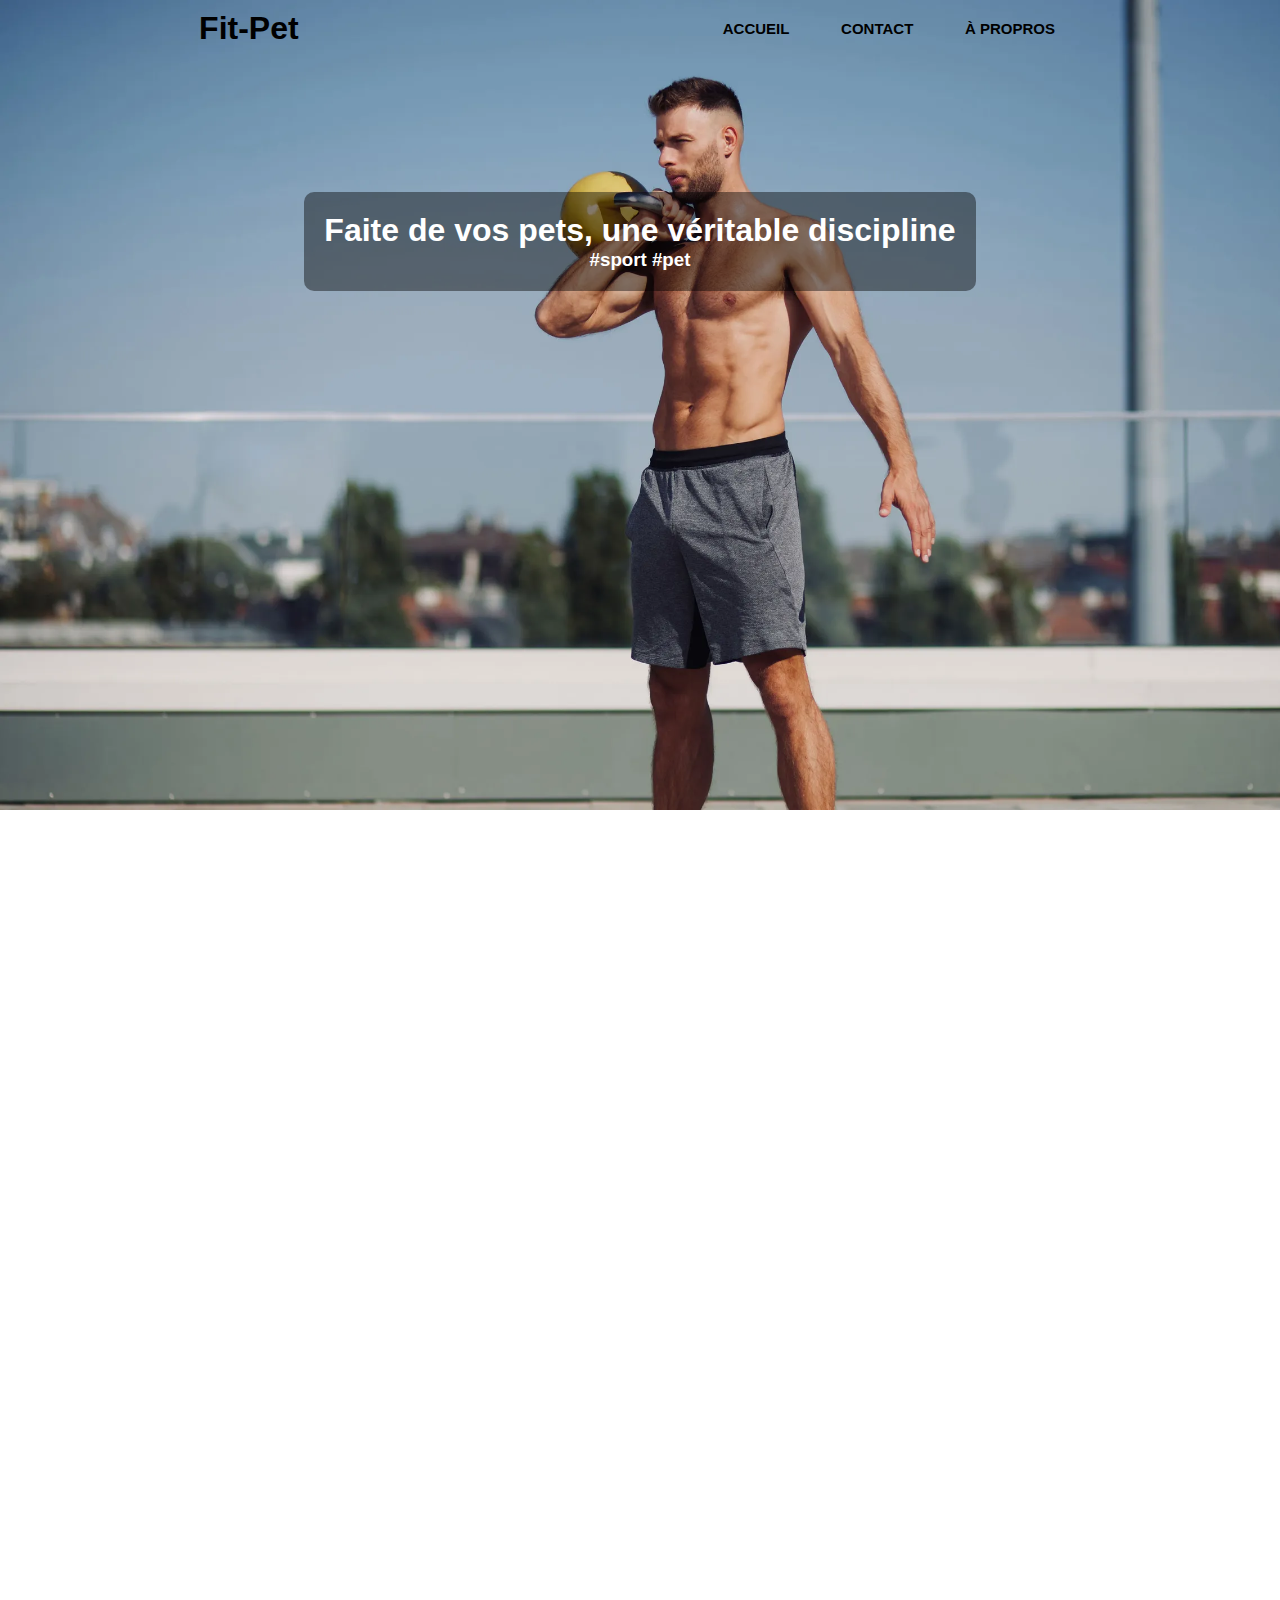
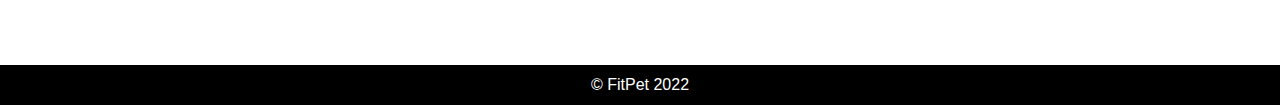
<file: index.html>
<!DOCTYPE html>
<html lang="fr">

<head>
	<meta charset="UTF-8">
	<meta http-equiv="X-UA-Compatible" content="IE=edge">
	<meta name="viewport" content="width=device-width, initial-scale=1.0">
	<link rel="icon" type="image/png" href="img/muscu.png" />
	<title>Accueil</title>
	<link rel="stylesheet" href="css/aos.css" />
	<link rel="stylesheet" href="/css/style.css">
</head>

<body>
	<header data-aos="fade-down">
		<h1 class="header-title"><a href="/">Fit-Pet</a></h1>
		<div class="link-ctn">
			<a href="/">Accueil</a>
			<a href="/contact.html">Contact</a>
			<a href="/a-propos.html">à propros</a>
		</div>
	</header>
	<main class="hero">
		<div class="hero-title">
			<h1>Faite de vos pets, une véritable discipline</h1>
			<h3>#sport #pet</h3>
		</div>
	</main>
	<section class="feature">


		<div data-aos="fade-up" class="txt-ctn">
			<h1>
				Fit-Pet
			</h1>
			<p data-aos="fade-up" data-aos-delay="400">Un service d'exception, une nouvelle façon de faire du sport
				après avoir mangé du cassoulet. Ne
				voyais plus le pet comme une honte, mais comme une force athlétique</p>
		</div>
		<img data-aos="fade-up" data-aos-delay="300" src="img/téléchargement.png" alt="">


	</section>
	<footer>
		<p>&copy; FitPet
			2022
		</p>
	</footer>
	<script src="js/aos.js"></script>
	<script>
		AOS.init();
	</script>
</body>


</html>
</file>
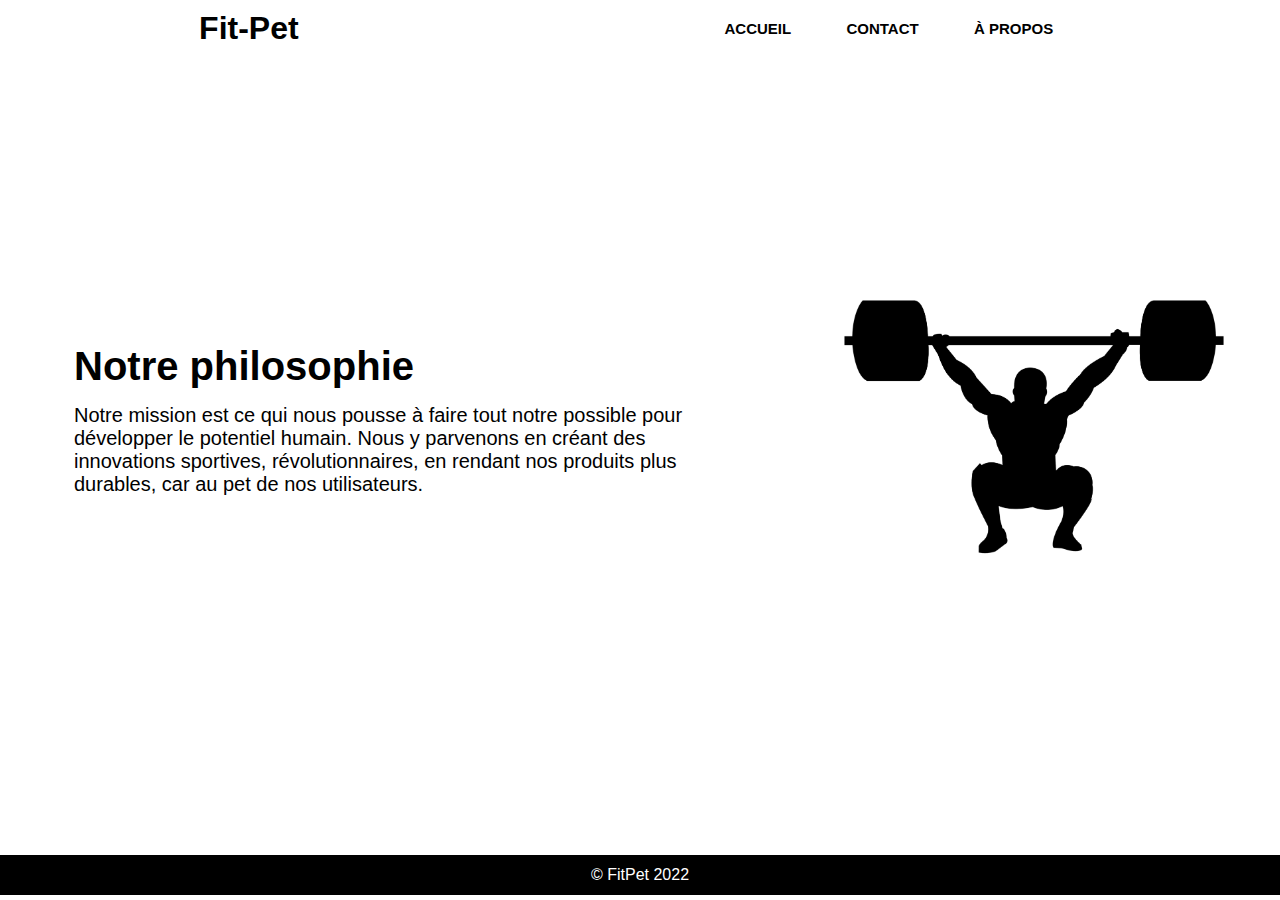
<file: a-propos.html>
<!DOCTYPE html>
<html lang="fr">

<head>
	<meta charset="UTF-8">
	<meta http-equiv="X-UA-Compatible" content="IE=edge">
	<meta name="viewport" content="width=device-width, initial-scale=1.0">
	<title>à propros</title>
	<link rel="stylesheet" href="css/aos.css" />
	<link rel="icon" type="image/png" href="img/muscu.png" />
	<link rel="stylesheet" href="/css/style.css">
</head>

<body>
	<header>
		<h1 class="header-title"><a href="/">Fit-Pet</a></h1>
		<div class="link-ctn">
			<a href="/">Accueil</a>
			<a href="/contact.html">Contact</a>
			<a href="/a-propos.html">à propos</a>
		</div>
	</header>

	<section class="feature">


		<div class="txt-ctn">
			<h1 data-aos="fade-down">
				Notre philosophie
			</h1>
			<p data-aos="fade-down" data-aos-delay="200">Notre mission est ce qui nous pousse à faire tout notre
				possible pour développer le potentiel humain.
				Nous y parvenons en créant des innovations sportives, révolutionnaires, en rendant nos produits plus
				durables, car au pet de nos utilisateurs.</p>
		</div>
		<img data-aos="fade-down" data-aos-delay="100" src="img/muscu.png" alt="">

	</section>
	<footer>
		<p>&copy; FitPet
			2022
		</p>
	</footer>
	<script src="js/aos.js"></script>
	<script>
		AOS.init();
	</script>
</body>

</html>
</file>
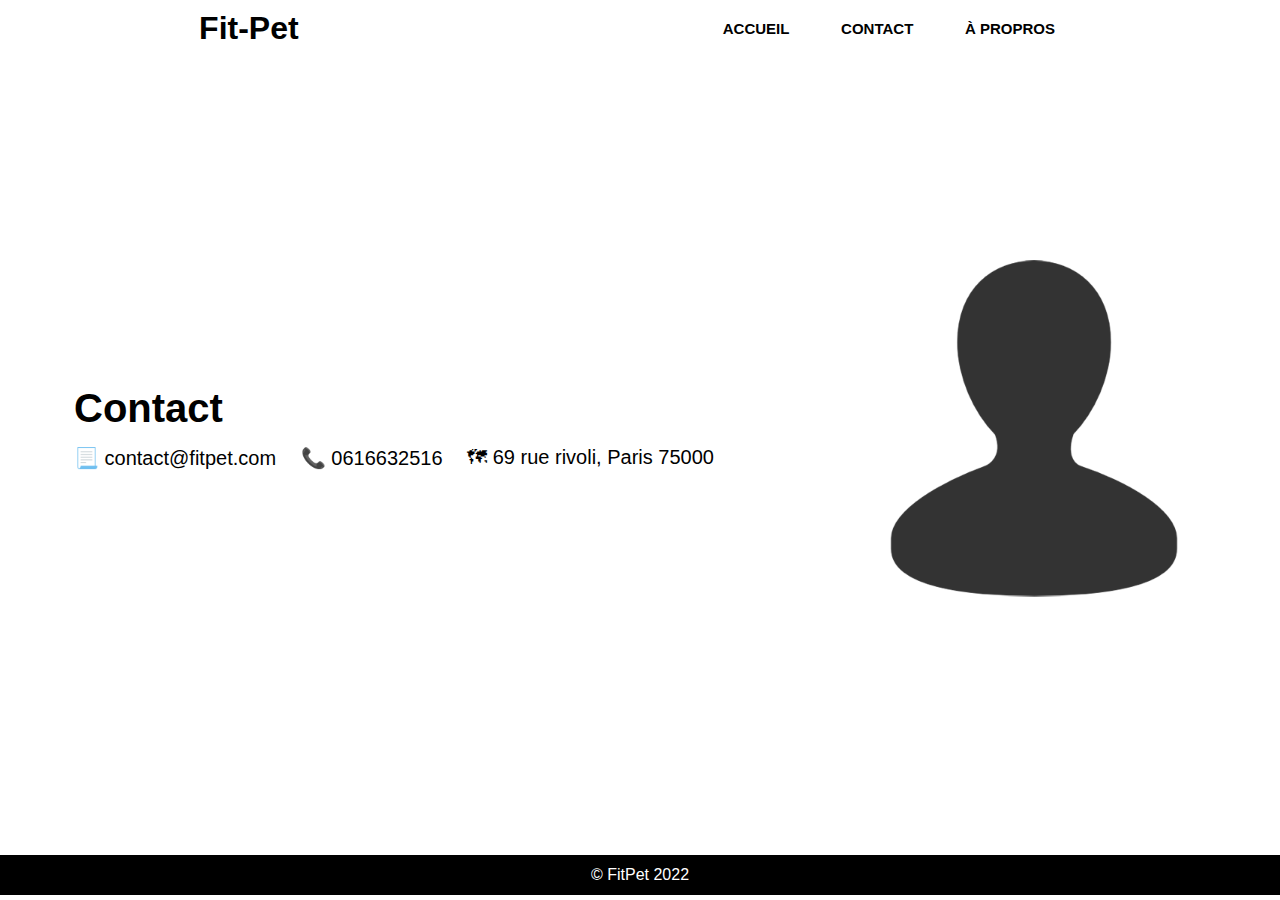
<file: contact.html>
<!DOCTYPE html>
<html lang="fr">

<head>
	<meta charset="UTF-8">
	<meta http-equiv="X-UA-Compatible" content="IE=edge">
	<meta name="viewport" content="width=device-width, initial-scale=1.0">
	<title>Contact</title>
	<link rel="stylesheet" href="css/aos.css" />
	<link rel="icon" type="image/png" href="img/muscu.png" />

	<link rel="stylesheet" href="/css/style.css">
</head>

<body>
	<header>
		<h1 class="header-title"><a href="/">Fit-Pet</a></h1>
		<div class="link-ctn">
			<a href="/">Accueil</a>
			<a href="/contact.html">Contact</a>
			<a href="/a-propos.html">à propros</a>
		</div>
	</header>

	<section class="feature">


		<div class="txt-ctn">
			<h1 data-aos="fade-down">
				Contact
			</h1>
			<div class="contact-ctn">
				<a data-aos="fade-down" data-aos-delay="50" href="mailto:contact@fitpet.com">📃 contact@fitpet.com</a>
				<a data-aos="fade-down" data-aos-delay="100" href="tel:0616632516">📞 0616632516</a>
				<a data-aos="fade-down" data-aos-delay="150" href="">🗺 69 rue rivoli, Paris 75000</a>
			</div>
		</div>
		<img data-aos="fade-down" data-aos-delay="250" src="img/contact.png" alt="">


	</section>
	<footer>
		<p>&copy; FitPet
			2022
		</p>
	</footer>
	<script src="js/aos.js"></script>
	<script>
		AOS.init();
	</script>
</body>

</html>
</file>
<file: css/style.css>
* {
  margin: 0;
  padding: 0;
  font-family: Arial, Helvetica, sans-serif;
}

a {
  text-decoration: none;
  color: black;
}

header {
  display: flex;
  align-items: center;
  justify-content: space-around;
  padding-top: 10px;
  padding-bottom: 20px;
  z-index: 2;
  color: black;

  position: absolute;
  width: 100%;
}

.header-title {
  color: white;
}

.link-ctn {
  width: 30%;
  justify-content: space-around;
  display: flex;
  align-items: center;
}

.link-ctn a {
  font-size: 15px;
  color: black;
  padding: 10px;
  font-weight: bolder;
  text-transform: uppercase;
}
.link-ctn a:hover {
  padding: 10px;
  background-color: black;
  color: white;
  border-radius: 10px;
  transition: 0.3s;
}
.hero {
  height: 90vh;
  background-image: url("/img/sport.webp");
  background-repeat: no-repeat;
  background-size: cover;
  width: 100%;
  color: white;
  display: flex;
  justify-content: center;
}

.hero-title {
  display: flex;
  flex-direction: column;
  align-items: center;
  margin-top: 15%;
  height: min-content;
  padding: 20px;
  border-radius: 10px;
  background-color: rgba(0, 0, 0, 0.425);
}

.feature {
  height: 95vh;
  display: flex;
  justify-content: space-around;
  align-items: center;
}
.contact-ctn {
  display: flex;
  justify-content: space-between;
  align-items: flex-start;
}

.contact-ctn a {
  font-size: 20px;
}

.contact-ctn a:hover {
  text-decoration: underline;
  color: blue;
}
.contact-ctn h1 {
}
.feature img {
  width: 30%;
}

.txt-ctn {
  width: 50%;
  padding: 20px;
}

.txt-ctn h1 {
  font-size: 40px;
  margin-bottom: 15px;
}

.txt-ctn p {
  font-size: 20px;
  margin-bottom: 15px;
}

footer {
  height: 40px;
  display: flex;
  color: white;
  align-items: center;
  justify-content: center;
  background-color: black;
}
</file>
